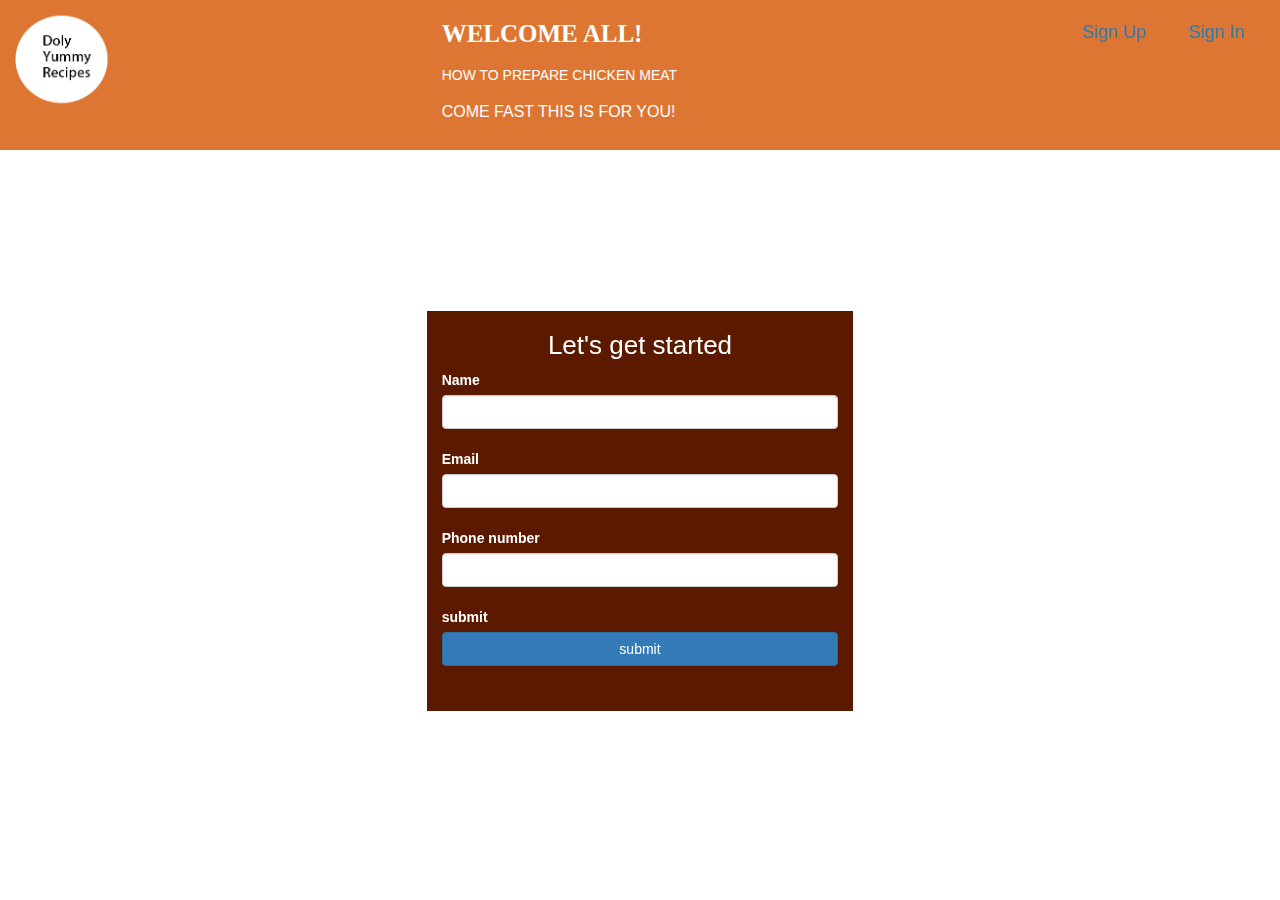
<file: Designs/UI/index.html>
<!DOCTYPE html>
<html lang="en">
<head>
  <title>Landing page</title>
  <meta charset="utf-8">
  <meta name="viewport" content="width=device-width, initial-scale=1">
  <link rel="stylesheet" href="https://maxcdn.bootstrapcdn.com/bootstrap/3.3.7/css/bootstrap.min.css">
  <script src="https://ajax.googleapis.com/ajax/libs/jquery/3.2.0/jquery.min.js"></script>
  <script src="https://maxcdn.bootstrapcdn.com/bootstrap/3.3.7/js/bootstrap.min.js"></script>
  <link rel="stylesheet" type="text/css" href="css/style.css">
</head>
<body>
	<!-- start container-fluid -->
	<div class="container-fluid" id="bg">
		<div class="row">
		  <div style="position: fixed; z-index: -100; width: 100%; height:900px;margin-top: 0px;opacity:0.4;">
              <iframe frameborder="0" height="100%" width="100%" 
              src="https://youtube.com/embed/qi2yvjufUuk?autoplay=1&controls=0&showinfo=0&autohide=1">
               </iframe>
            </div>
        </div>
		<div class="row">
			<!-- start header -->
			<div class="header">
				<div class="col-md-4" id="logo">
					<a href="index.html"><img src="images/logo.png" width="100" height="100"></a>
				  </div>
				<div class="col-md-6" ">
					<h1 style=" font-size: 25px;color: white;margin-top: 20px;font-family: verdana;font-weight: bold;">WELCOME ALL!</h1>
	                  <h2 style=" font-size: 14px;color: white">HOW TO PREPARE CHICKEN MEAT
	                    <h2 style="font-size: 16px;color: white">COME FAST THIS IS FOR YOU!</h2>
			        </div>
				 <div class="col-md-1" >
				     <p style="margin-top: 20px;color:white;font-size: 18px;text-decoration: none;"><a href="register.html">Sign Up</a></p>
				 </div>
				<div class="col-md-1" >
				    <p style="margin-top: 20px;color: white;font-size: 18px;"> <a href="login.html">Sign In</a></p>
				</div>
			    </div>
	        </div>
	        <div class="row">
	        	<div class="col-md-12">
	           </div>
	     </div>
	</div>
     <div class="container-fluid">
	     <div class="row">
		</div>
	</div>
</div>
   <!-- end header -->
	<!-- start bg -->
	<div class="container-fluid">
	   <div class="row" id="bg2">
		  <div class="col-md-4"></div>
	      <div class="col-md-4" id="form">
			   <h2 style="color: white;font-size: 26px; text-align: center;">Let's get started</h2>
			<form action="recipes.html" method="post">
				    <label style="color: white;"> Name</label>
                      <input type="name" required="" class="form-control" name="name">
                      <br> 
                      <label style="color: white;"> Email</label>
                      <input type="email" required="" class="form-control" name="email">
                    <br>
                  <label style="color: white;"> Phone number</label>
                <input type="phone number" required="" class="form-control" name="phone number">
             <br>
           <label style="color: white;"> submit</label>
          <input type="submit" style="width:100%;" value="submit" class="btn btn-primary" name="btn_login">
      </form>
</div>
<div class="col-md-4"></div>
		
	</div>
	<div class="col-md-1"></div>
</div>
	<!-- end bg -->
</body>
</html>
</file>
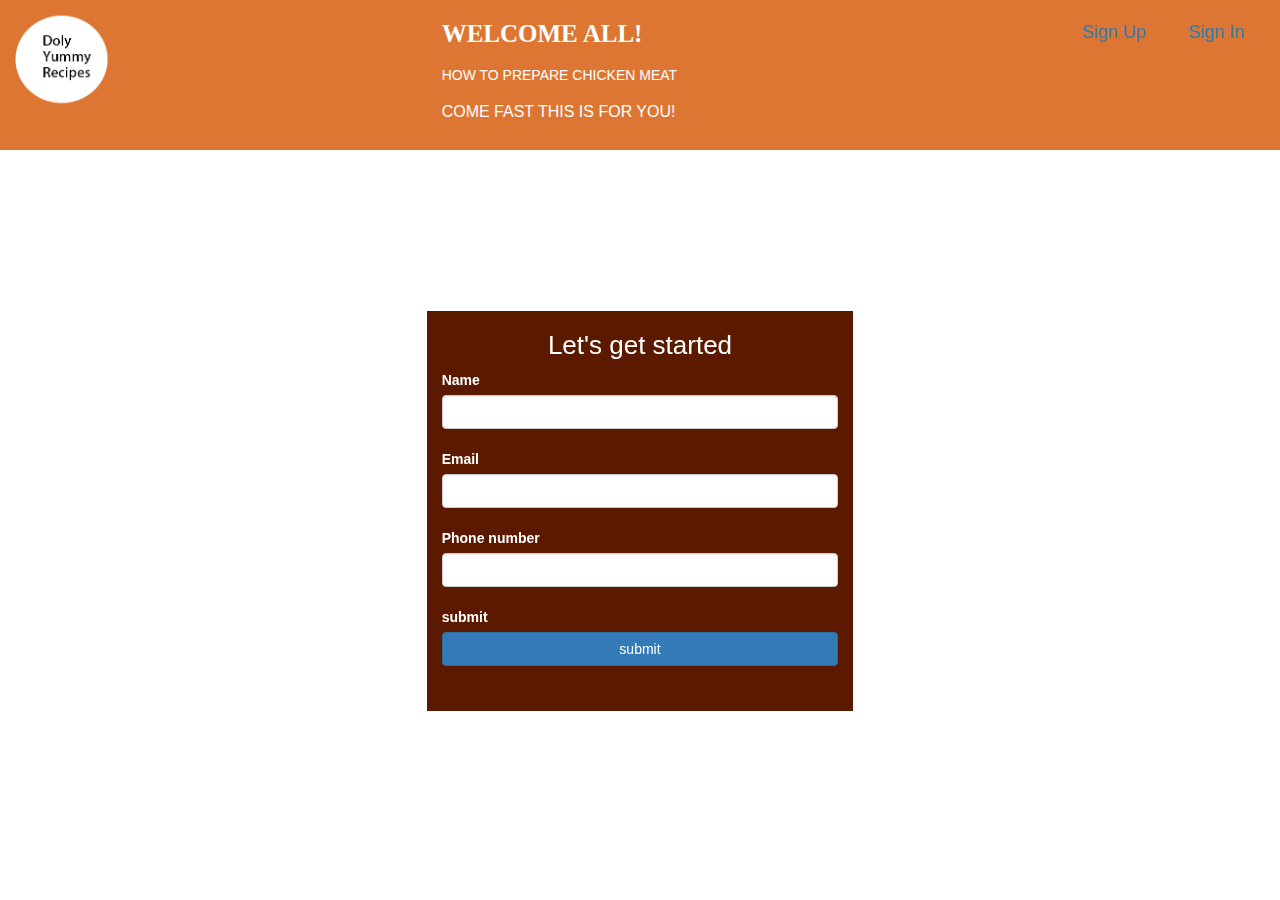
<file: Dolphine_Design/User Interphase/index.html>
<!DOCTYPE html>
<html lang="en">
<head>
  <title>Landing page</title>
  <meta charset="utf-8">
  <meta name="viewport" content="width=device-width, initial-scale=1">
  <link rel="stylesheet" href="https://maxcdn.bootstrapcdn.com/bootstrap/3.3.7/css/bootstrap.min.css">
  <script src="https://ajax.googleapis.com/ajax/libs/jquery/3.2.0/jquery.min.js"></script>
  <script src="https://maxcdn.bootstrapcdn.com/bootstrap/3.3.7/js/bootstrap.min.js"></script>
  <link rel="stylesheet" type="text/css" href="css/style.css">
</head>
<body>
	<!-- start container-fluid -->
	<div class="container-fluid" id="bg">
		<div class="row">
		  <div style="position: fixed; z-index: -100; width: 100%; height:900px;margin-top: 0px;opacity:0.4;">
              <iframe frameborder="0" height="100%" width="100%" 
              src="https://youtube.com/embed/qi2yvjufUuk?autoplay=1&controls=0&showinfo=0&autohide=1">
               </iframe>
            </div>
        </div>
		<div class="row">
			<!-- start header -->
			<div class="header">
				<div class="col-md-4" id="logo">
					<a href="index.html"><img src="images/logo.png" width="100" height="100"></a>
				  </div>
				<div class="col-md-6" ">
					<h1 style=" font-size: 25px;color: white;margin-top: 20px;font-family: verdana;font-weight: bold;">WELCOME ALL!</h1>
	                  <h2 style=" font-size: 14px;color: white">HOW TO PREPARE CHICKEN MEAT
	                    <h2 style="font-size: 16px;color: white">COME FAST THIS IS FOR YOU!</h2>
			        </div>
				 <div class="col-md-1" >
				     <p style="margin-top: 20px;color:white;font-size: 18px;text-decoration: none;"><a href="register.html">Sign Up</a></p>
				 </div>
				<div class="col-md-1" >
				    <p style="margin-top: 20px;color: white;font-size: 18px;"> <a href="login.html">Sign In</a></p>
				</div>
			    </div>
	        </div>
	        <div class="row">
	        	<div class="col-md-12">
	           </div>
	     </div>
	</div>
     <div class="container-fluid">
	     <div class="row">
		</div>
	</div>
</div>
   <!-- end header -->
	<!-- start bg -->
	<div class="container-fluid">
	   <div class="row" id="bg2">
		  <div class="col-md-4"></div>
	      <div class="col-md-4" id="form">
			   <h2 style="color: white;font-size: 26px; text-align: center;">Let's get started</h2>
			<form action="recipes.html" method="post">
				    <label style="color: white;"> Name</label>
                      <input type="name" required="" class="form-control" name="name">
                      <br> 
                      <label style="color: white;"> Email</label>
                      <input type="email" required="" class="form-control" name="email">
                    <br>
                  <label style="color: white;"> Phone number</label>
                <input type="phone number" required="" class="form-control" name="phone number">
             <br>
           <label style="color: white;"> submit</label>
          <input type="submit" style="width:100%;" value="submit" class="btn btn-primary" name="btn_login">
      </form>
</div>
<div class="col-md-4"></div>
		
	</div>
	<div class="col-md-1"></div>
</div>
	<!-- end bg -->
</body>
</html>
</file>
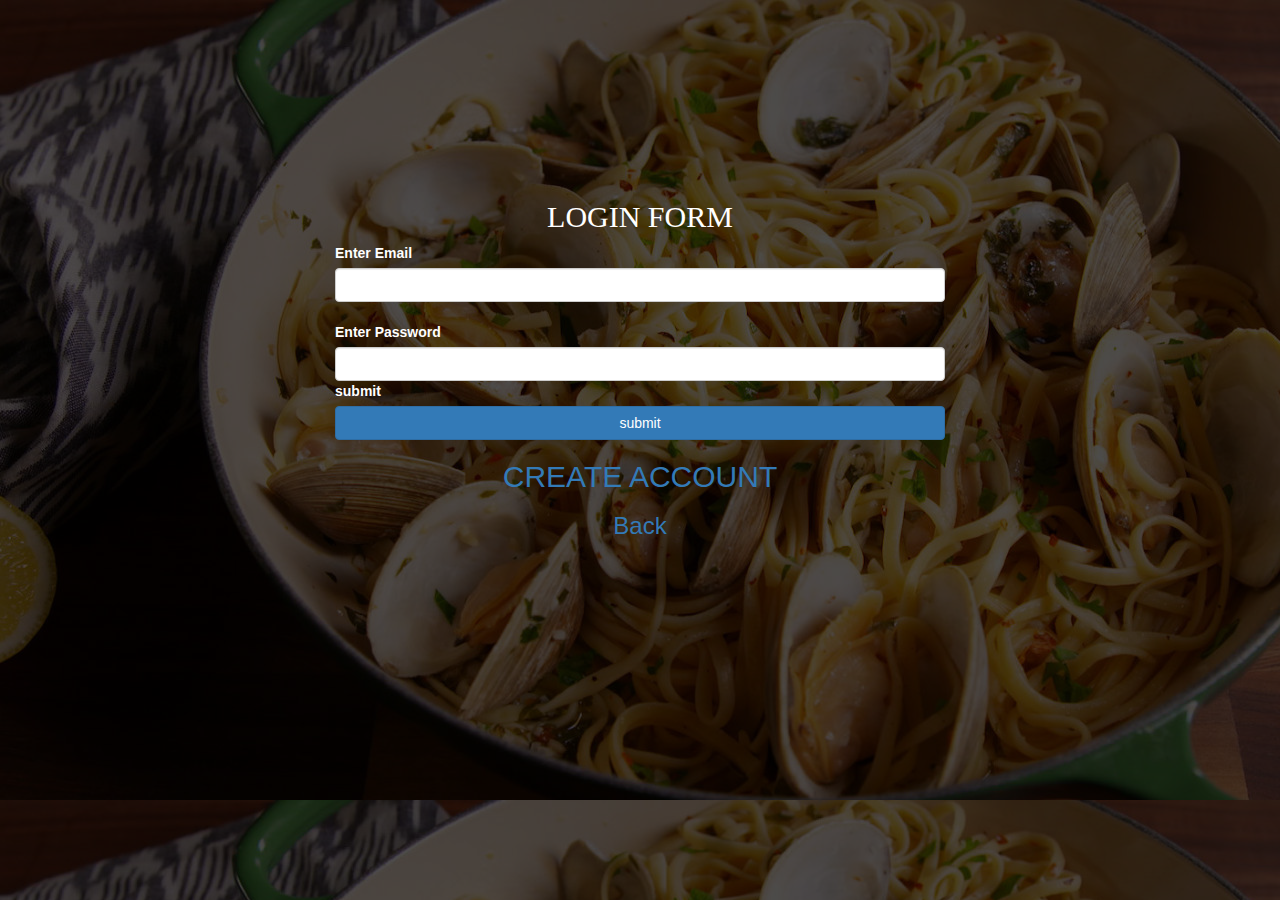
<file: Designs/UI/login.html>
<!DOCTYPE html>
<html>
<title>Login</title>
  <!-- Latest compiled and minified CSS -->
<link rel="stylesheet" href="css/bootstrap.min.css">
<link rel="stylesheet" type="text/css" href="css/style.css">

</head>
<body>
<div class="container-fluid" id="reg" >
  <div class="row" >
    <div class="col-md-3"></div>
       <div class="col-md-6" id="f1" >
          <form action="login.html" method="post">
              <h2 style="text-align: center;color: white;font-family: cursive;margin-top: 200px;">LOGIN FORM</h2>
                <label style="color: white;">Enter Email</label>
                <br>
                  <input type="email" required="" class="form-control" name="email" >
                  <br>
                  <label style="color: white">Enter Password</label>
                  <br>
                  <input type="password" required="" class="form-control" name="password" >
                   <label style="color: white">submit</label>
                  <br>
                <input type="submit" style="width:100%;" value="submit" class="btn btn-primary" name="btn_login">
      </form>

      <h3 align="center"><a href="register.html"><h2 >CREATE ACCOUNT</h2></a></h3>

      <h3 style="color: white;text-align: center;"><a href="index.html">Back</a></h3>
    </div>
    </div>
        <div class="col-md-3"></div>
  </div>

</div>

</body>
</html>
</file>
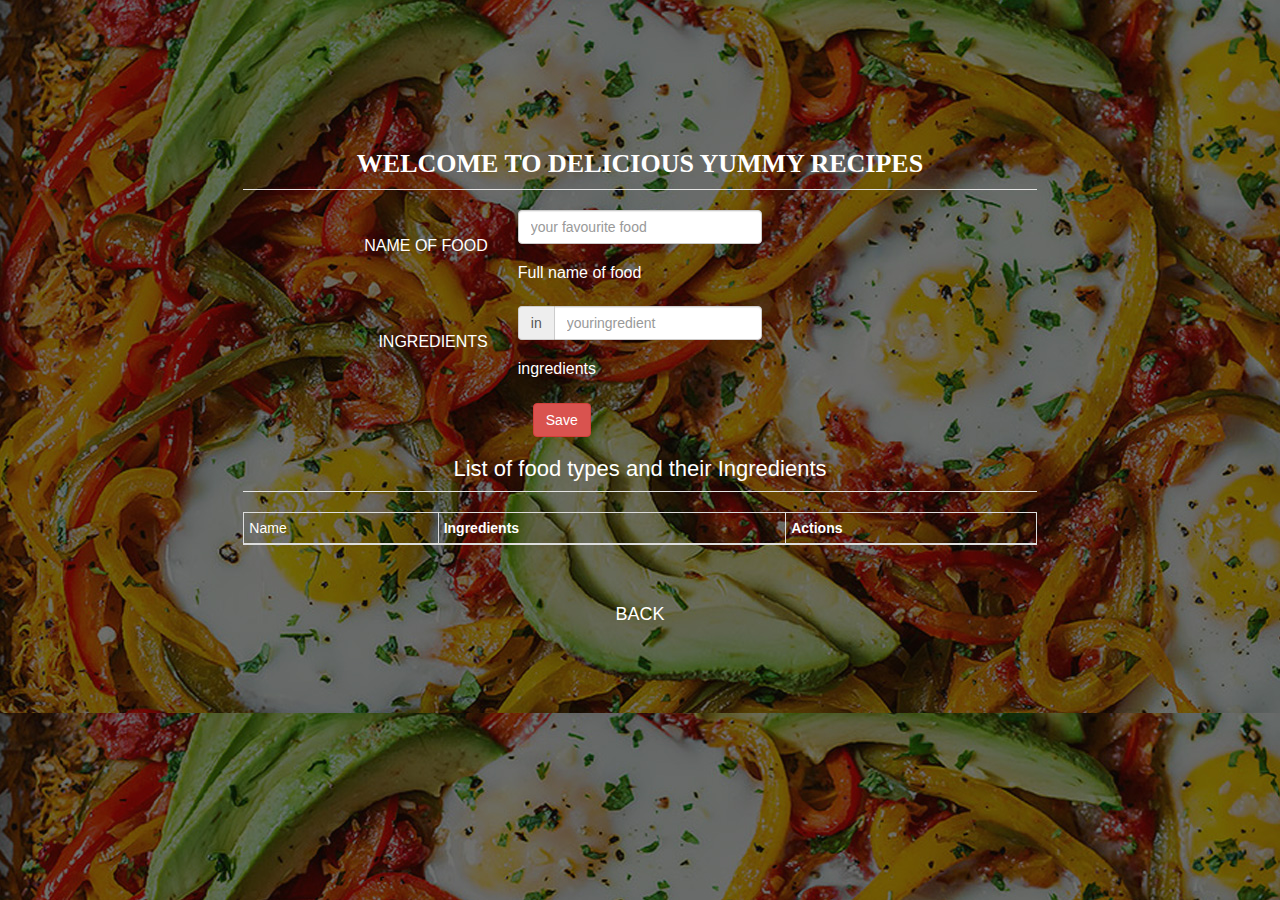
<file: Designs/UI/recipes.html>
<!DOCTYPE html>
<html>
<title>My recipes</title>
  <!-- Latest compiled and minified CSS -->
<link rel="stylesheet" href="css/bootstrap.min.css">
<link rel="stylesheet" type="text/css" href="css/style.css">

</head>
<body>
  <div class="container-fluid" id="rec">
    <div class="row">
       <div class="col-md-2"></div>
       <div class="col-md-8">
         <link href="http://maxcdn.bootstrapcdn.com/bootstrap/3.3.6/css/bootstrap.min.css" type="text/css" rel="stylesheet">
<!-- FORM  -->      
    <div class="col-md-12">
          <form class="form-horizontal" id="form-edit-client">
          <fieldset>
      <!-- Form Name -->
            <legend><h1 style=" color: white;font-size: 26px;text-align: center;font-weight: bold;font-family: cursive;margin-top: 150px;px">WELCOME TO DELICIOUS YUMMY RECIPES</h1></legend>
            <!-- Text input-->
        <div class="form-group">
          <label class="col-md-4 control-label" for="client-name"><h2 style="color: white;font-size: 16px;">NAME OF FOOD</h2></label>  
          <div class="col-md-4">
            <input id="client-name" name="client-name" type="text" placeholder="your favourite food" class="form-control input-md">
            <span class="help-block"><h2 style="color: white;font-size: 16px;">Full name of food</h2></span>  
          </div>
        </div>

        <!-- Prepended text-->
        <div class="form-group">
          <label class="col-md-4 control-label" for="client-email"><h2 style="color: white;font-size: 16px;">INGREDIENTS</h2></label>
          <div class="col-md-4">
            <div class="input-group">
              <span class="input-group-addon">in</span>
              <input id="client-email" name="client-email" class="form-control" placeholder="youringredient" type="text">
            </div>
            <p class="help-block"><h2 style="color: white;font-size: 16px;">ingredients</h2></p>
          </div>
        </div>
        <!-- Button -->
      </fieldset>
    </form>
    <div class="form-group">
          <label class="col-md-4 control-label" for="btn-save"></label>
          <div class="col-md-4" id="saveupdate">
            <button id="btn-save" name="btn-save" class="btn btn-danger" onclick="addClient()">Save</button>
          </div>
        </div>
     </div> 
<!-- LIST -->
  <div class=col-md-12>
         <legend>
             <h2 style="color: white;font-size: 22px;text-align: center;margin-top: 20px;">List of food types and their Ingredients</h2></legend>
      <table class="table table-bordered table-condensed table-hover">
        <thead>
          <tr id="mm" style="color: white">
            <td>Name</td>
            <th>Ingredients</th>
            <th>Actions</th>
          </tr>
        </thead>
        <tbody id="form-list-client-body">
     </tbody>
   </table>
 </div>
<br> 
<!-- view -->
<h3 style="color:white;text-align: center;"><a href="index.html"><h1 style="color: white;font-size: 18px;text-decoration: none;">BACK</h1></a></h3>
</div>
 <div class="col-md-2"></div>

</div>
</div>
<!-- <script type="text/javascript">
  var clients=[];
  var myIndex;
   function addClient(){
    
    var newClient={
      name:document.getElementById("client-name").value,
      email:document.getElementById("client-email").value
    }
    clients.push(newClient)
    displayClients()
  }
function displayClients(){
    document.getElementById("form-list-client-body").innerHTML=""
    for (i=0;i<clients.length;i++){
      var myTr=document.createElement("tr")
      for(a in clients[i]){
        var mytd=document.createElement("td")
        mytd.innerHTML=clients[i][a]
        myTr.appendChild(mytd)
      }
      var actionTd=document.createElement("td")
      var editBtn=document.createElement("button")
      editBtn.innerHTML="Edit"
      editBtn.setAttribute("class" , "btn btn-sm btn-primary")
      editBtn.setAttribute("onclick" , "editClient("+i+")")

      var deletebtn=document.createElement("button")
      deletebtn.innerHTML="Delete"
      deletebtn.setAttribute("class" , "btn btn-sm btn-danger")
      deletebtn.setAttribute("onclick" , "deleteClient("+i+")")

      actionTd.appendChild(editBtn)
      actionTd.appendChild(deletebtn)
      myTr.appendChild(actionTd)
      document.getElementById("form-list-client-body").appendChild(myTr)

      }
      document.getElementById("client-name").value="";
      document.getElementById("client-email").value=""
  }

  //Editing Client
  function editClient(i){
    console.log(clients[i])
    myIndex=i;
    var updatebtn=document.createElement("button")
    updatebtn.innerHTML="Update";
    updatebtn.setAttribute("class", "btn btn-sm btn-success")
    updatebtn.setAttribute("onclick","updClient()")
    document.getElementById("saveupdate").innerHTML=""
    document.getElementById("saveupdate").appendChild(updatebtn);
    document.getElementById("client-name").value=clients[i].name
    document.getElementById("client-email").value=clients[i].email
  }

  //Updating Client
  function updClient(){
    var updatedClient={
      name:document.getElementById("client-name").value,
      email:document.getElementById("client-email").value
    }
    clients[myIndex]=updatedClient;
    var crbtn=document.createElement("button")
    crbtn.innerHTML="Save";
    crbtn.setAttribute("onclick","addClient()")
    crbtn.setAttribute("class","btn btn-sm btn-success")
    document.getElementById("saveupdate").innerHTML=""
    
    document.getElementById("saveupdate").appendChild(crbtn);
    
    displayClients()
  }

  //deleting client
  function deleteClient(i){
    clients.splice(i,1)
    displayClients()
  }
 
</script> -->
    </div>
      </div>

</body>
</html>
</file>
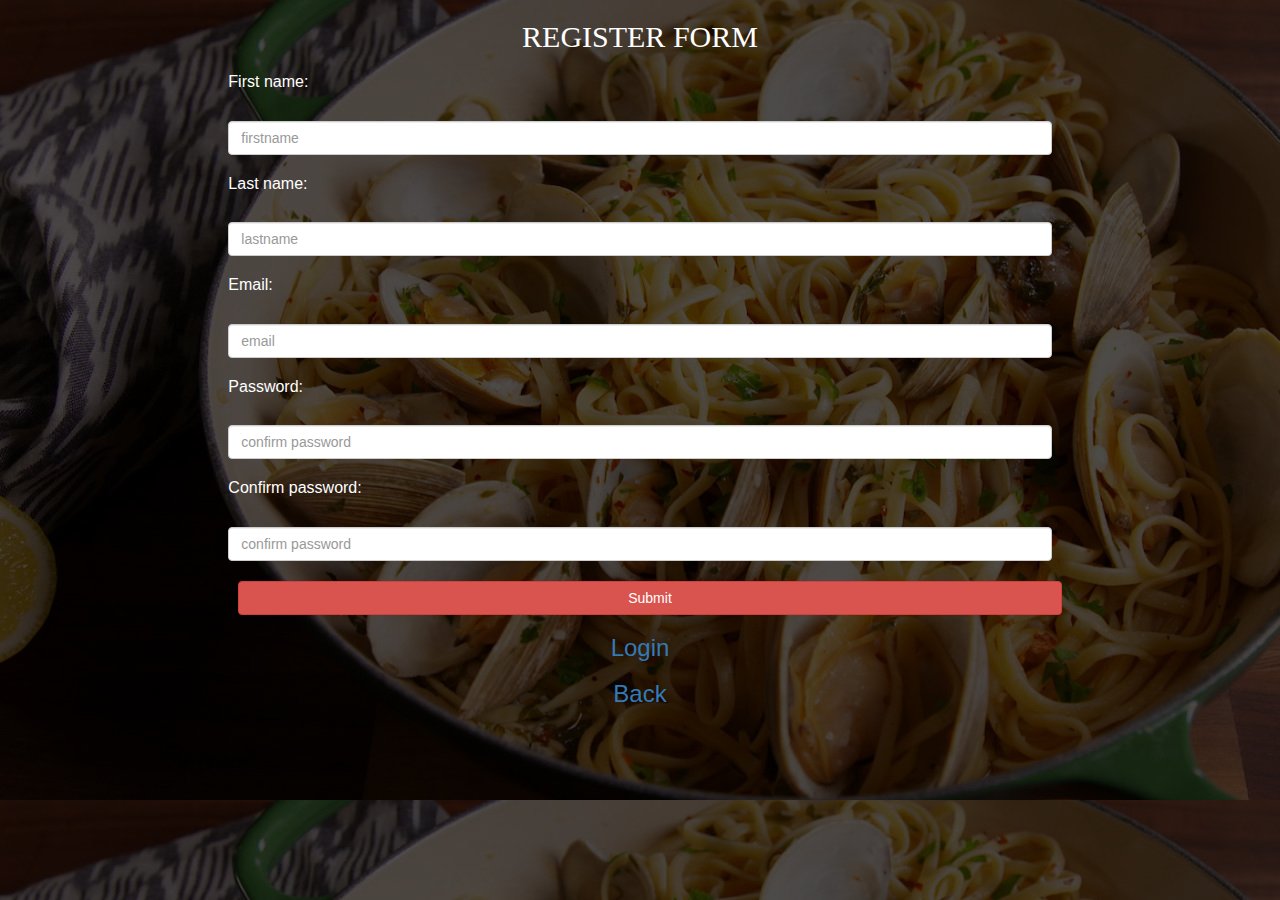
<file: Designs/UI/register.html>
<!DOCTYPE html>
<html lang="en">
<head>
  <title>Landing page</title>
  <meta charset="utf-8">
  <meta name="viewport" content="width=device-width, initial-scale=1">
  <link rel="stylesheet" href="https://maxcdn.bootstrapcdn.com/bootstrap/3.3.7/css/bootstrap.min.css">
  <script src="https://ajax.googleapis.com/ajax/libs/jquery/3.2.0/jquery.min.js"></script>
  <script src="https://maxcdn.bootstrapcdn.com/bootstrap/3.3.7/js/bootstrap.min.js"></script>
  <link rel="stylesheet" type="text/css" href="css/style.css">
</head>
<body>
  <div class="container-fluid" id="reg">
    <div class="row"> 
      <div class="col-md-2"></div>
       <div class="col-md-8">
      <h2 style="text-align: center;color: white;font-family: cursive;">REGISTER FORM</h2>
   <form action="register.html" method="POST"  onsubmit="return validateform()" name="register_form">
           <h1 style="color: white;font-size: 16px;">First name:</h1><br>
           <input type="text" required="" name="fname" placeholder="firstname" class="form-control" >
         
         <h1 style="color: white;font-size: 16px;">Last  name:</h1>
         <br>
           <input type="text" required="" name="lname" placeholder="lastname" class="form-control">
         
          <h1 style="color: white;font-size: 16px;">Email:</h1>
          <br>
           <input type="text" required="" name="email" placeholder="email" class="form-control">
        
          <h1 style="color: white;font-size: 16px;">Password:</h1>
          <br>
           <input type="password" required="" name="password" placeholder="confirm password" class="form-control">
         
         <h1 style="color: white;font-size: 16px;">Confirm password:</h1><br>

           <input type="password" required="" name="confirm" placeholder="confirm password" class="form-control">
           <br>
         
           <input type="submit" required="" name="btn_register" value="Submit" class="btn btn-danger" style="width: 100%">
      </form>

      <h3 style="color: white;text-align: center;"><a href="login.html" >Login</a></h3>
      <h3 style="color: white;text-align: center;"><a href="index.html">Back</a></h3>
    </div>
         <div class="col-md-2"></div>
    </div>
       </div>
</body>
</html>
</file>
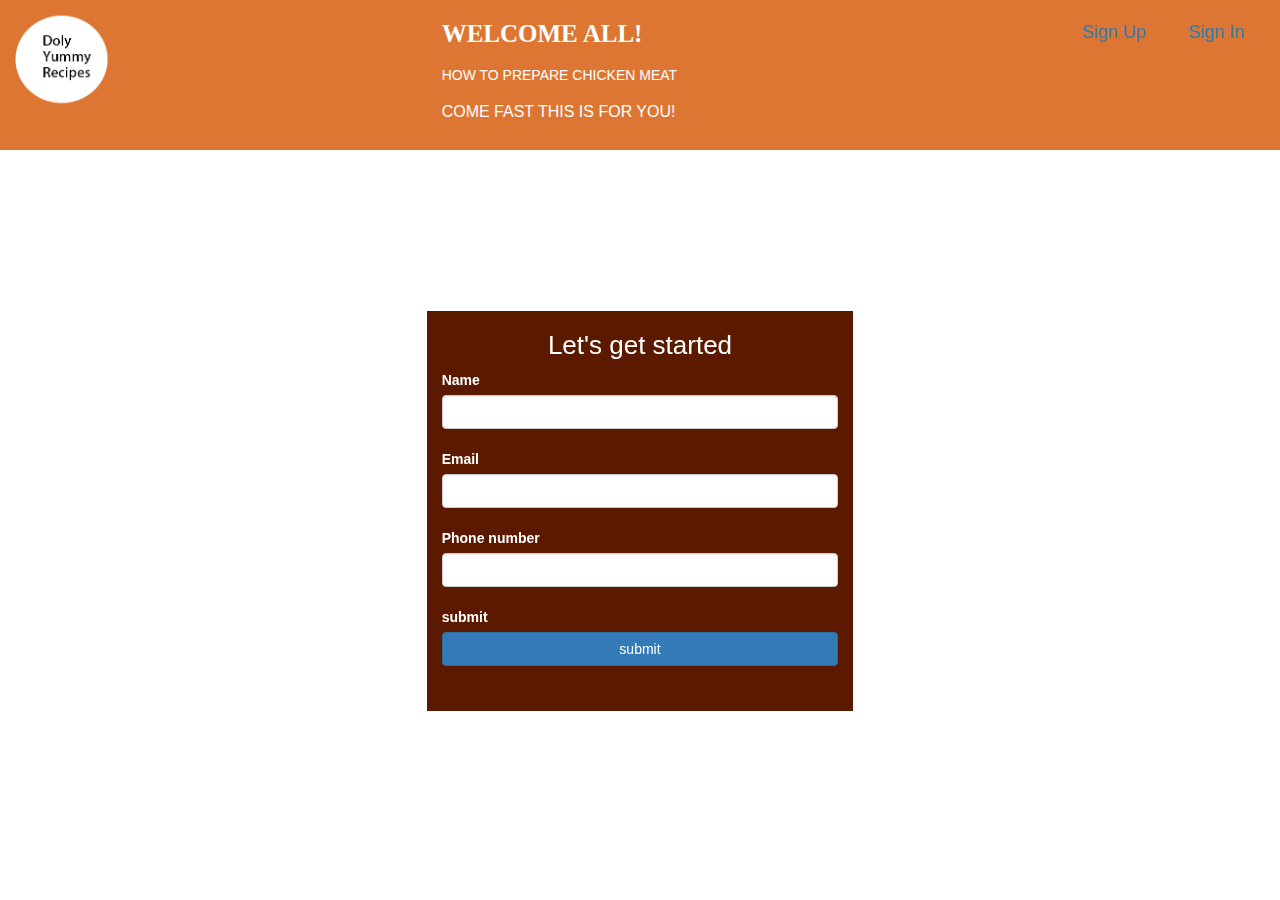
<file: Dolphine_Design/User Interphase/landingpage.html>
<!DOCTYPE html>
<html lang="en">
<head>
  <title>Landing page</title>
  <meta charset="utf-8">
  <meta name="viewport" content="width=device-width, initial-scale=1">
  <link rel="stylesheet" href="https://maxcdn.bootstrapcdn.com/bootstrap/3.3.7/css/bootstrap.min.css">
  <script src="https://ajax.googleapis.com/ajax/libs/jquery/3.2.0/jquery.min.js"></script>
  <script src="https://maxcdn.bootstrapcdn.com/bootstrap/3.3.7/js/bootstrap.min.js"></script>
  <link rel="stylesheet" type="text/css" href="css/style.css">
</head>
<body>
	<!-- start header -->
	<div class="container-fluid" id="bg">
		<div class="row">
		<div style="position: fixed; z-index: -100; width: 100%; height:900px;margin-top: 0px;opacity:0.4;">
              <iframe frameborder="0" height="100%" width="100%" 
              src="https://youtube.com/embed/qi2yvjufUuk?autoplay=1&controls=0&showinfo=0&autohide=1">
               </iframe>
            </div></div>
		<div class="row">
			<div class="header">
				<div class="col-md-4" id="logo">
					<a href="landingpage.html"><img src="images/logo.png" width="100" height="100"></a>
				</div>
				<div class="col-md-6" ">
					<h1 style=" font-size: 25px;color: white;margin-top: 20px;font-family: verdana;font-weight: bold;">WELCOME ALL!</h1>
	                  <h2 style=" font-size: 14px;color: white">HOW TO PREPARE CHICKEN MEAT
	                    <h2 style="font-size: 16px;color: white">COME FAST THIS IS FOR YOU!</h2>
			        </div>
				 <div class="col-md-1" >
				     <p style="margin-top: 20px;color:white;font-size: 18px;text-decoration: none;"><a href="register.html">Sign Up</a></p>
				
				   </div>
				<div class="col-md-1" >
				    <p style="margin-top: 20px;color: white;font-size: 18px;"> <a href="login.html">Sign In</a></p>
				</div>
			    </div>
	        </div>
	        <div class="row">
	        	<div class="col-md-12">
		
            </div></div>
	</div>

	<div class="container-fluid">
	<div class="row">
			
        </div>
	</div>
	
		</div>
		
<!-- end header -->
	<!-- start bg -->
	<div class="container-fluid">
	<div class="row" id="bg2">
		<div class="col-md-4"></div>
		
		<div class="col-md-4" id="form">
			<h2 style="color: white;font-size: 26px; text-align: center;">Let's get started</h2>
			<form action="recipes.html" method="post">
				<label style="color: white;"> Name</label>
                  <input type="name" required="" class="form-control" name="name">
                  <br> 
                 <label style="color: white;"> Email</label>
                  <input type="email" required="" class="form-control" name="email">
                  <br>
                  <label style="color: white;"> Phone number</label>
                  <input type="phone number" required="" class="form-control" name="phone number">
                  
                  <br>
                <label style="color: white;"> submit</label>
                <input type="submit" style="width:100%;" value="submit" class="btn btn-primary" name="btn_login">
      </form>
</div>
<div class="col-md-4"></div>
		
	</div>
	<div class="col-md-1"></div>
		

	</div>
	<!-- end bg -->



</body>
</html>
</file>
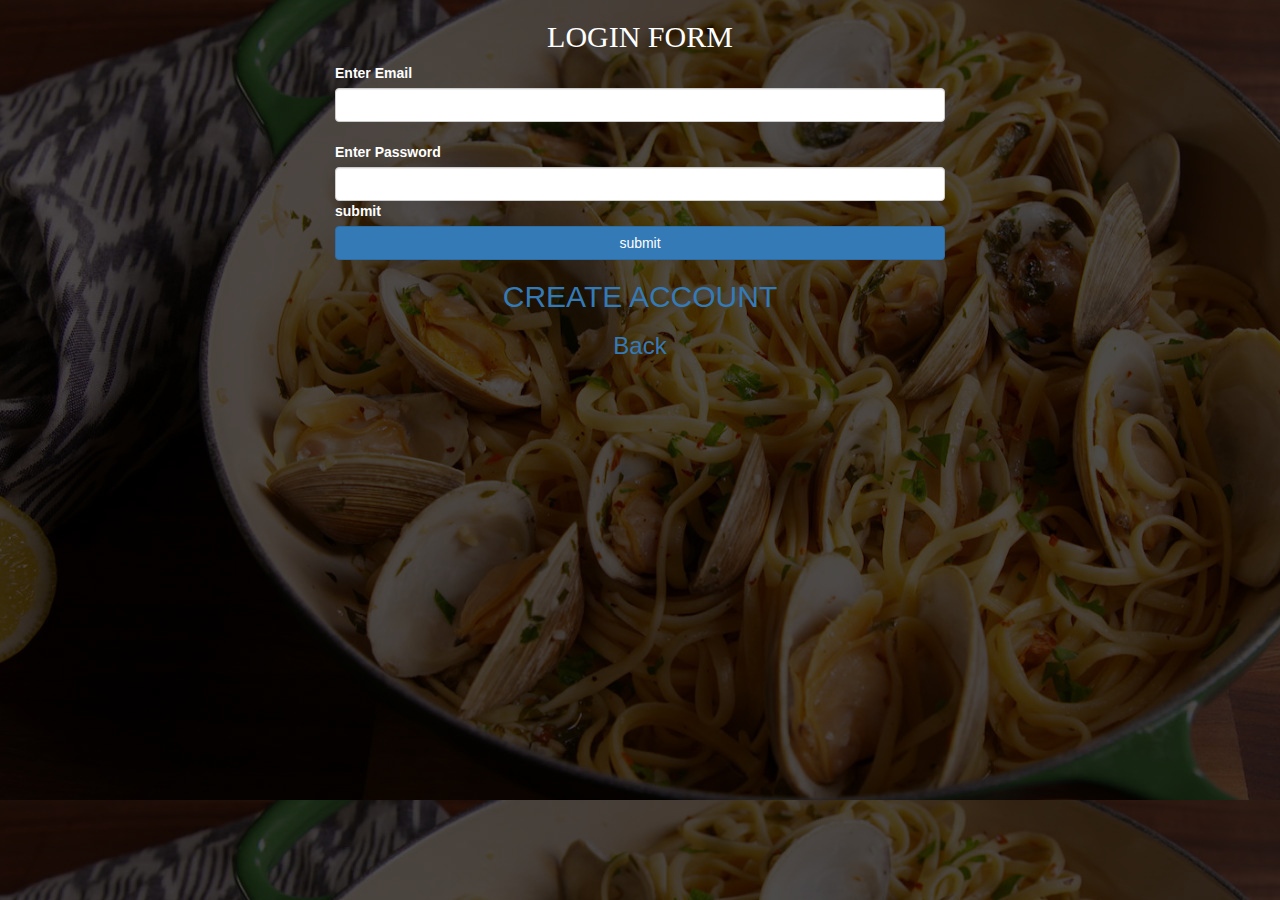
<file: Dolphine_Design/User Interphase/login.html>
<!DOCTYPE html>
<html>
<title>Login</title>
  <!-- Latest compiled and minified CSS -->
<link rel="stylesheet" href="css/bootstrap.min.css">
<link rel="stylesheet" type="text/css" href="css/style.css">

</head>
<body>
<div class="container-fluid" id="reg" >
  <div class="row" >
    <div class="col-md-3"></div>
       <div class="col-md-6" id="f1" >
          <form action="login.html" method="post">
              <h2 style="text-align: center;color: white;font-family: cursive;">LOGIN FORM</h2>
                <label style="color: white;">Enter Email</label>
                <br>
                  <input type="email" required="" class="form-control" name="email" >
                  <br>
                  <label style="color: white">Enter Password</label>
                  <br>
                  <input type="password" required="" class="form-control" name="password" >
                   <label style="color: white">submit</label>
                  <br>
                <input type="submit" style="width:100%;" value="submit" class="btn btn-primary" name="btn_login">
      </form>

      <h3 align="center"><a href="register.html"><h2 >CREATE ACCOUNT</h2></a></h3>

      <h3 style="color: white;text-align: center;"><a href="index.html">Back</a></h3>
    </div>
    </div>
        <div class="col-md-3"></div>
  </div>

</div>

</body>
</html>
</file>
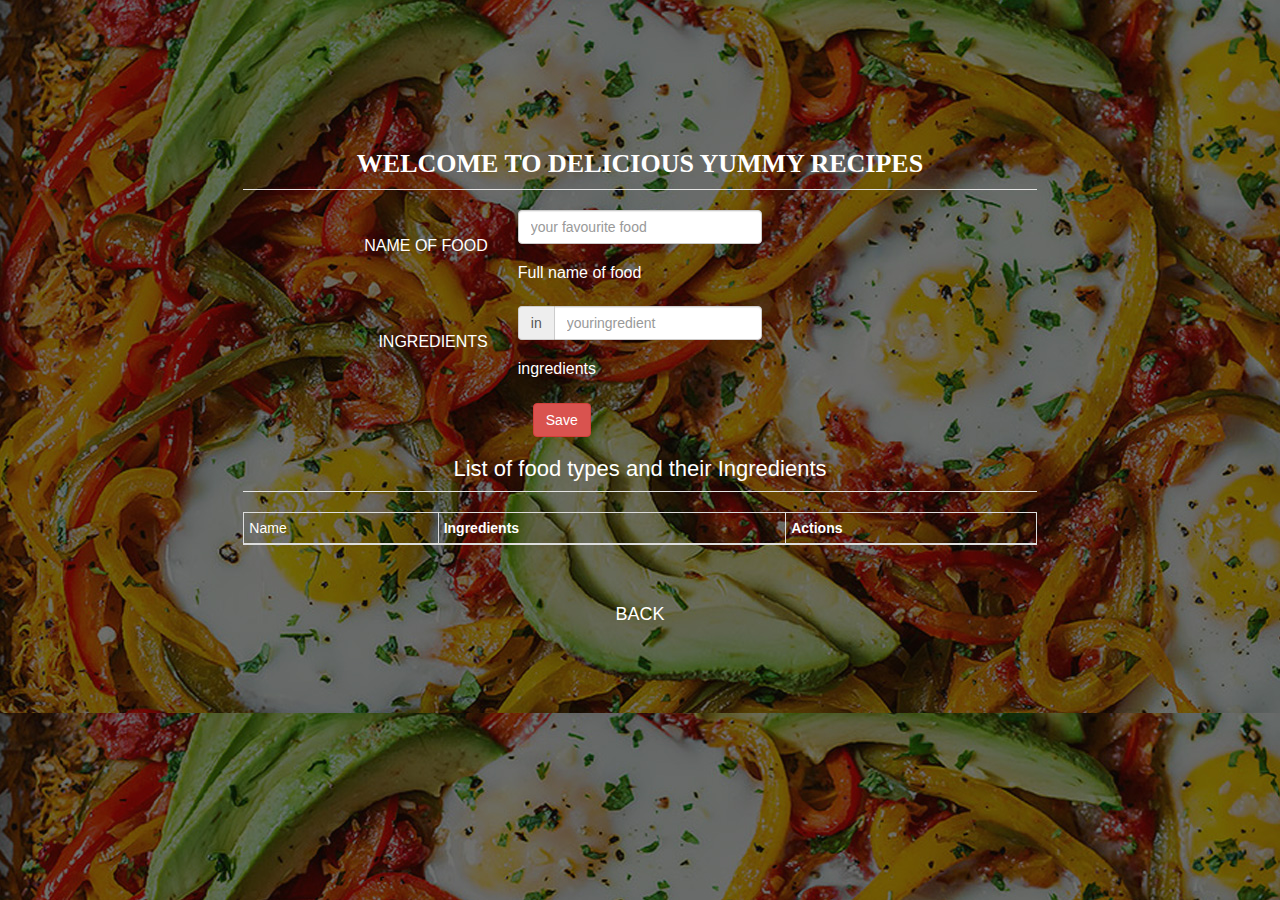
<file: Dolphine_Design/User Interphase/recipes.html>
<!DOCTYPE html>
<html>
<title>My recipes</title>
  <!-- Latest compiled and minified CSS -->
<link rel="stylesheet" href="css/bootstrap.min.css">
<link rel="stylesheet" type="text/css" href="css/style.css">

</head>
<body>
  <div class="container-fluid" id="rec">
    <div class="row">
       <div class="col-md-2"></div>
       <div class="col-md-8">
         <link href="http://maxcdn.bootstrapcdn.com/bootstrap/3.3.6/css/bootstrap.min.css" type="text/css" rel="stylesheet">
<!-- FORM  -->      
    <div class="col-md-12">
          <form class="form-horizontal" id="form-edit-client">
          <fieldset>
      <!-- Form Name -->
            <legend><h1 style=" color: white;font-size: 26px;text-align: center;font-weight: bold;font-family: cursive;margin-top: 150px;px">WELCOME TO DELICIOUS YUMMY RECIPES</h1></legend>
            <!-- Text input-->
        <div class="form-group">
          <label class="col-md-4 control-label" for="client-name"><h2 style="color: white;font-size: 16px;">NAME OF FOOD</h2></label>  
          <div class="col-md-4">
            <input id="client-name" name="client-name" type="text" placeholder="your favourite food" class="form-control input-md">
            <span class="help-block"><h2 style="color: white;font-size: 16px;">Full name of food</h2></span>  
          </div>
        </div>

        <!-- Prepended text-->
        <div class="form-group">
          <label class="col-md-4 control-label" for="client-email"><h2 style="color: white;font-size: 16px;">INGREDIENTS</h2></label>
          <div class="col-md-4">
            <div class="input-group">
              <span class="input-group-addon">in</span>
              <input id="client-email" name="client-email" class="form-control" placeholder="youringredient" type="text">
            </div>
            <p class="help-block"><h2 style="color: white;font-size: 16px;">ingredients</h2></p>
          </div>
        </div>
        <!-- Button -->
      </fieldset>
    </form>
    <div class="form-group">
          <label class="col-md-4 control-label" for="btn-save"></label>
          <div class="col-md-4" id="saveupdate">
            <button id="btn-save" name="btn-save" class="btn btn-danger" onclick="addClient()">Save</button>
          </div>
        </div>
     </div> 
<!-- LIST -->
  <div class=col-md-12>
         <legend>
             <h2 style="color: white;font-size: 22px;text-align: center;margin-top: 20px;">List of food types and their Ingredients</h2></legend>
      <table class="table table-bordered table-condensed table-hover">
        <thead>
          <tr id="mm" style="color: white">
            <td>Name</td>
            <th>Ingredients</th>
            <th>Actions</th>
          </tr>
        </thead>
        <tbody id="form-list-client-body">
     </tbody>
   </table>
 </div>
<br> 
<!-- view -->
<h3 style="color:white;text-align: center;"><a href="index.html"><h1 style="color: white;font-size: 18px;text-decoration: none;">BACK</h1></a></h3>
</div>
 <div class="col-md-2"></div>

</div>
</div>
<script type="text/javascript">
  var clients=[];
  var myIndex;
   function addClient(){
    
    var newClient={
      name:document.getElementById("client-name").value,
      email:document.getElementById("client-email").value
    }
    clients.push(newClient)
    displayClients()
  }
function displayClients(){
    document.getElementById("form-list-client-body").innerHTML=""
    for (i=0;i<clients.length;i++){
      var myTr=document.createElement("tr")
      for(a in clients[i]){
        var mytd=document.createElement("td")
        mytd.innerHTML=clients[i][a]
        myTr.appendChild(mytd)
      }
      var actionTd=document.createElement("td")
      var editBtn=document.createElement("button")
      editBtn.innerHTML="Edit"
      editBtn.setAttribute("class" , "btn btn-sm btn-primary")
      editBtn.setAttribute("onclick" , "editClient("+i+")")

      var deletebtn=document.createElement("button")
      deletebtn.innerHTML="Delete"
      deletebtn.setAttribute("class" , "btn btn-sm btn-danger")
      deletebtn.setAttribute("onclick" , "deleteClient("+i+")")

      actionTd.appendChild(editBtn)
      actionTd.appendChild(deletebtn)
      myTr.appendChild(actionTd)
      document.getElementById("form-list-client-body").appendChild(myTr)

      }
      document.getElementById("client-name").value="";
      document.getElementById("client-email").value=""
  }

  //Editing Client
  function editClient(i){
    console.log(clients[i])
    myIndex=i;
    var updatebtn=document.createElement("button")
    updatebtn.innerHTML="Update";
    updatebtn.setAttribute("class", "btn btn-sm btn-success")
    updatebtn.setAttribute("onclick","updClient()")
    document.getElementById("saveupdate").innerHTML=""
    document.getElementById("saveupdate").appendChild(updatebtn);
    document.getElementById("client-name").value=clients[i].name
    document.getElementById("client-email").value=clients[i].email
  }

  //Updating Client
  function updClient(){
    var updatedClient={
      name:document.getElementById("client-name").value,
      email:document.getElementById("client-email").value
    }
    clients[myIndex]=updatedClient;
    var crbtn=document.createElement("button")
    crbtn.innerHTML="Save";
    crbtn.setAttribute("onclick","addClient()")
    crbtn.setAttribute("class","btn btn-sm btn-success")
    document.getElementById("saveupdate").innerHTML=""
    
    document.getElementById("saveupdate").appendChild(crbtn);
    
    displayClients()
  }

  //deleting client
  function deleteClient(i){
    clients.splice(i,1)
    displayClients()
  }
 
</script>
    </div>
      </div>

</body>
</html>
</file>
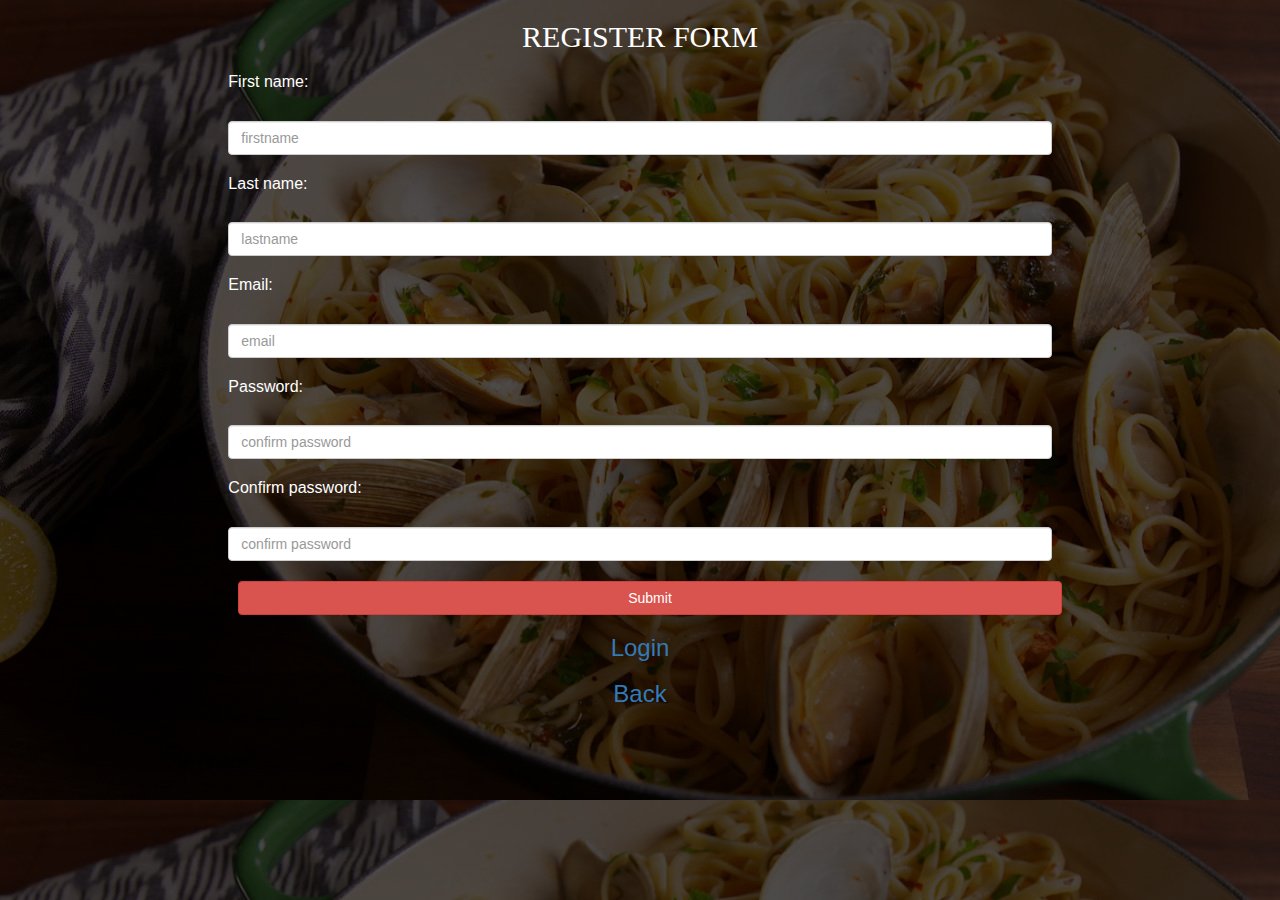
<file: Dolphine_Design/User Interphase/register.html>
<!DOCTYPE html>
<html lang="en">
<head>
  <title>Landing page</title>
  <meta charset="utf-8">
  <meta name="viewport" content="width=device-width, initial-scale=1">
  <link rel="stylesheet" href="https://maxcdn.bootstrapcdn.com/bootstrap/3.3.7/css/bootstrap.min.css">
  <script src="https://ajax.googleapis.com/ajax/libs/jquery/3.2.0/jquery.min.js"></script>
  <script src="https://maxcdn.bootstrapcdn.com/bootstrap/3.3.7/js/bootstrap.min.js"></script>
  <link rel="stylesheet" type="text/css" href="css/style.css">
</head>
<body>
  <div class="container-fluid" id="reg">
    <div class="row"> 
      <div class="col-md-2"></div>
       <div class="col-md-8">
      <h2 style="text-align: center;color: white;font-family: cursive;">REGISTER FORM</h2>
   <form action="register.html" method="POST"  onsubmit="return validateform()" name="register_form">
           <h1 style="color: white;font-size: 16px;">First name:</h1><br>
           <input type="text" required="" name="fname" placeholder="firstname" class="form-control" >
         
         <h1 style="color: white;font-size: 16px;">Last  name:</h1>
         <br>
           <input type="text" required="" name="lname" placeholder="lastname" class="form-control">
         
          <h1 style="color: white;font-size: 16px;">Email:</h1>
          <br>
           <input type="text" required="" name="email" placeholder="email" class="form-control">
        
          <h1 style="color: white;font-size: 16px;">Password:</h1>
          <br>
           <input type="password" required="" name="password" placeholder="confirm password" class="form-control">
         
         <h1 style="color: white;font-size: 16px;">Confirm password:</h1><br>

           <input type="password" required="" name="confirm" placeholder="confirm password" class="form-control">
           <br>
         
           <input type="submit" required="" name="btn_register" value="Submit" class="btn btn-danger" style="width: 100%">
      </form>

      <h3 style="color: white;text-align: center;"><a href="login.html" >Login</a></h3>
      <h3 style="color: white;text-align: center;"><a href="index.html">Back</a></h3>
    </div>
         <div class="col-md-2"></div>
    </div>
       </div>
</body>
</html>
</file>
<file: Designs/UI/css/style.css>
.header{
	background-color:#dd7632;

	height: 150px;
}
#logo{
	margin-top:10px;}

#video h2{
	margin-top: 20px;
	text-align: center;
	font-size: 26px;
	color: black;
}
#video p{
	text-align: center;
	font-size: 18px;
}
#video {
	text-align: center;
	margin-top: 60px;
}
#form{
	background-color: #5b1a00;
	margin-top:60px;
	height:400px;
	position: relative;
top: 100px;}
/*#bg2{
	background-image: url(../images/most.png);
	

}*/
#reg{
	background-image: url(../images/most.png);
	height: 900px;
	
}
#rec{
	background-image: url(../images/yy.jpg);
	height: 900px;
	background-repeat-x: no-repeat;
}
.btn-danger {
      color: #fff;
      background-color: #d9534f;
      border-color: #d43f3a;
      margin-left: 10px;
    }
</file>
<file: Dolphine_Design/User Interphase/css/style.css>
.header{
	background-color:#dd7632;

	height: 150px;
}
#logo{
	margin-top:10px;}

#video h2{
	margin-top: 20px;
	text-align: center;
	font-size: 26px;
	color: black;
}
#video p{
	text-align: center;
	font-size: 18px;
}
#video {
	text-align: center;
	margin-top: 60px;
}
#form{
	background-color: #5b1a00;
	margin-top:60px;
	height:400px;
	position: relative;
top: 100px;}
/*#bg2{
	background-image: url(../images/most.png);
	

}*/
#reg{
	background-image: url(../images/most.png);
	height: 900px;
	
}
#rec{
	background-image: url(../images/yy.jpg);
	height: 900px;
	background-repeat-x: no-repeat;
}
.btn-danger {
      color: #fff;
      background-color: #d9534f;
      border-color: #d43f3a;
      margin-left: 10px;
    }
</file>
